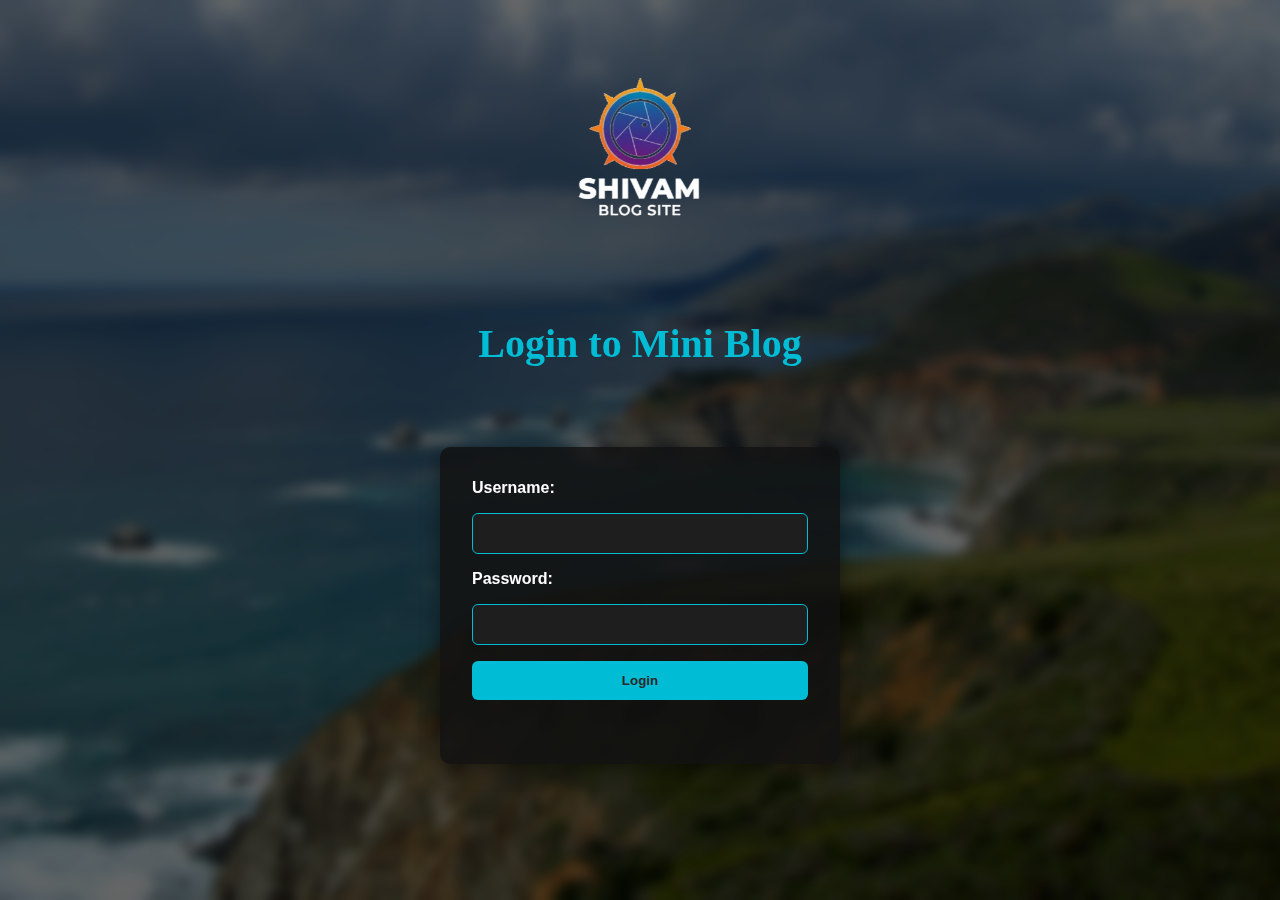
<file: login.html>
<!DOCTYPE html>
<html lang="en">
<head>
  <meta charset="UTF-8" />
  <meta name="viewport" content="width=device-width, initial-scale=1.0"/>
  <title>Login | Mini Blog</title>
  <link rel="stylesheet" href="login.css">
  <link rel="shortcut icon" href="images/logo-mini.png" type="image/x-icon">
</head>
<body>
  <!-- Header -->
  <header class="site-header">
    <div class="container header-inner">
      <h2 class="logo"><img src="images/logo-mini.png" width="300px" height="300px" alt=""></h2>
    </div>
    <div class="scroll-line"></div>
  </header>

  <!-- Login Section -->
  <section class="container" id="login-section">
    <h2 class="login-heading">Login to Mini Blog</h2>
    <form id="loginForm" class="login-form">
      <label for="username">Username:</label>
      <input type="text" id="username" required />

      <label for="password">Password:</label>
      <input type="password" id="password" required />

      <button type="submit">Login</button>
      <p id="login-message"></p>
    </form>
  </section>

  <script src="login.js"></script>
</body>
</html>
</file>
<file: login.css>
:root {
  --clr-primary: #00bcd4;
  --clr-dark: #2a2828;
  --clr-light: #f5f5f5;
  --clr-white: #fff;
  --clr-bg: #eaeaea;
  --ff-heading: 'Playfair Display', serif;
  --ff-body: 'Montserrat', sans-serif;
  --transition: 0.3s ease;
}

*, *::before, *::after {
  box-sizing: border-box;
  padding: 0;
  margin: 0;
}

html {
  font-size: 100%;
  scroll-behavior: smooth;
  scroll-padding: 80px;
}
body {
  margin: 0;
  font-family: var(--ff-body);
  background: url('images/sea\ images.jpg') center/cover no-repeat fixed;
  position: relative;
  color: var(--clr-white);
  min-height: 100vh;
  overflow: hidden;
}

body::before {
  content: "";
  position: absolute;
  inset: 0;
  background: rgba(0, 0, 0, 0.6); 
  backdrop-filter: blur(6px);
  z-index: 0;
}


#login-section, .site-header {
  position: relative;
  z-index: 1;
}

.logo{
    display: flex;
    align-items: center;
    justify-content: center;
    font-family: var(--ff-heading);
    margin-bottom: 20px;
    
}

.login-heading {
  font-family: var(--ff-heading);
  font-size: 2.5rem;
  text-align: center;
  margin-bottom: 2rem;
  color: var(--clr-primary);
}


.login-form {
  background: rgba(18, 18, 18, 0.85); 
  padding: 2rem;
  border-radius: 10px;
  box-shadow: 0 6px 20px rgba(0,0,0,0.4);
  max-width: 400px;
  margin: 5rem auto;
  display: flex;
  flex-direction: column;
  gap: 1rem;
}

.login-form label {
  font-weight: 600;
  color: var(--clr-white);
}

.login-form input {
  padding: 0.75rem;
  border: 1px solid var(--clr-primary);
  border-radius: 6px;
  background-color: #1e1e1e;
  color: var(--clr-white);
}

.login-form button {
  padding: 0.75rem;
  background: var(--clr-primary);
  color: var(--clr-dark);
  border: none;
  border-radius: 6px;
  cursor: pointer;
  font-weight: 600;
  transition: var(--transition);
}

.login-form button:hover {
  background: #0097a7;
}

#login-message {
  margin-top: 1rem;
  font-weight: bold;
  text-align: center;
  color: var(--clr-primary);
}
</file>
